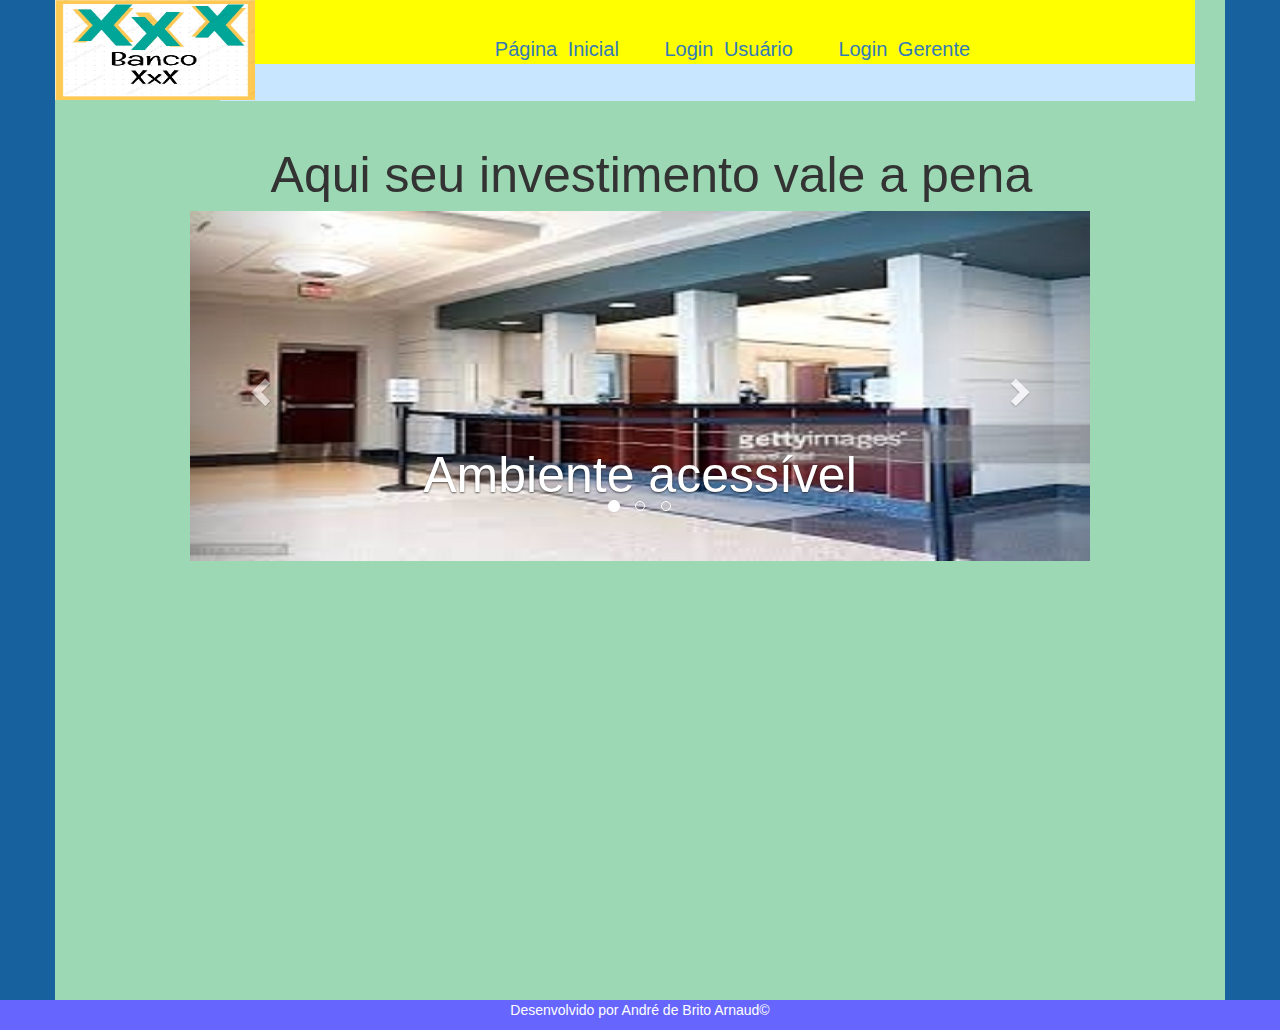
<file: Simulador bancário JavaScript/src/index.html>
<!DOCTYPE html>
<html lang="pt-br">

<head>
    <meta charset="UTF-8">
    <meta name="viewport" content="width=device-width, initial-scale=1.0">
    <meta http-equiv="X-UA-Compatible" content="ie=edge">
    <link rel="stylesheet" type="text/css" href="../css/estiloLayout.css">
    <link rel="stylesheet" href="https://stackpath.bootstrapcdn.com/bootstrap/4.1.3/css/bootstrap.min.css" integrity="sha384-MCw98/SFnGE8fJT3GXwEOngsV7Zt27NXFoaoApmYm81iuXoPkFOJwJ8ERdknLPMO" crossorigin="anonymous">
    <script src="https://code.jquery.com/jquery-3.3.1.slim.min.js" integrity="sha384-q8i/X+965DzO0rT7abK41JStQIAqVgRVzpbzo5smXKp4YfRvH+8abtTE1Pi6jizo" crossorigin="anonymous"></script>
    <script src="https://cdnjs.cloudflare.com/ajax/libs/popper.js/1.14.3/umd/popper.min.js" integrity="sha384-ZMP7rVo3mIykV+2+9J3UJ46jBk0WLaUAdn689aCwoqbBJiSnjAK/l8WvCWPIPm49" crossorigin="anonymous"></script>
    <script src="https://stackpath.bootstrapcdn.com/bootstrap/4.1.3/js/bootstrap.min.js" integrity="sha384-ChfqqxuZUCnJSK3+MXmPNIyE6ZbWh2IMqE241rYiqJxyMiZ6OW/JmZQ5stwEULTy" crossorigin="anonymous"></script>
    <link rel="stylesheet" href="http://maxcdn.bootstrapcdn.com/bootstrap/3.3.4/css/bootstrap.min.css">
    <script src="https://ajax.googleapis.com/ajax/libs/jquery/1.11.1/jquery.min.js"></script>
    <script src="http://maxcdn.bootstrapcdn.com/bootstrap/3.3.4/js/bootstrap.min.js"></script>
    <script src="../JS/classes.js"></script>
    <script defer src="../JS/scriptIndex.js"></script>
    <title>Banco XxX - Página inicial</title>
</head>

<body class="body">

    <section class="container">
        <header>
            <figure class="logotipo">
                <a href="../src/index.html">
                    <img class="logo-banco" src="../img/logo/bancoXxX Logo.jpg" alt="banner">
                </a>
            </figure>
            <nav class="navtopo">
                <a class="link" href="../src/index.html">Página Inicial</a>
                <a class="link" href="../src/loginUsuario.html">Login Usuário</a>
                <a class="link" href="../src/loginGerente.html">Login Gerente</a>
                <div id="areaLogado" class="areaLogado"></div>
            </nav>
        </header>
        <!--ACERTAR AREA POS LOGAR-->
        <div class="carousel">
            <figure class="carrousel">&nbsp; &nbsp; &nbsp; Aqui seu investimento vale a pena</figure>
            <div id="carousel-example-generic" class="carousel slide" data-ride="carousel">
                <ol class="carousel-indicators">
                    <li data-target="#carousel-example-generic" data-slide-to="0" class="active"></li>
                    <li data-target="#carousel-example-generic" data-slide-to="1"></li>
                    <li data-target="#carousel-example-generic" data-slide-to="2"></li>
                </ol>
                <div class="carousel-inner" role="listbox">
                    <div class="item active">
                        <img src="../img/carrousel/banco1.jpg" alt="banner">
                        <div class="carousel-caption">
                            Ambiente acessível
                        </div>
                    </div>
                    <div class="item">
                        <img src="../img/carrousel/banco2.jpg" alt="banner">
                        <div class="carousel-caption">
                            Investimentos seguros
                        </div>
                    </div>
                    <div class="item">
                        <img src="../img/carrousel/banco3.jpg" alt="banner">
                        <div class="carousel-caption">
                            Crédito instantâneo
                        </div>
                    </div>

                </div>
                <a class="left carousel-control" href="#carousel-example-generic" role="button" data-slide="prev">
                    <span class="glyphicon glyphicon-chevron-left" aria-hidden="true"></span>
                    <span class="sr-only">Previous</span>
                </a>
                <a class="right carousel-control" href="#carousel-example-generic" role="button" data-slide="next">
                    <span class="glyphicon glyphicon-chevron-right" aria-hidden="true"></span>
                    <span class="sr-only">Next</span>
                </a>
            </div>
        </div>

    </section>
    <footer class="rodape">Desenvolvido por André de Brito Arnaud&copy;</footer>
</body>

</html>
</file>
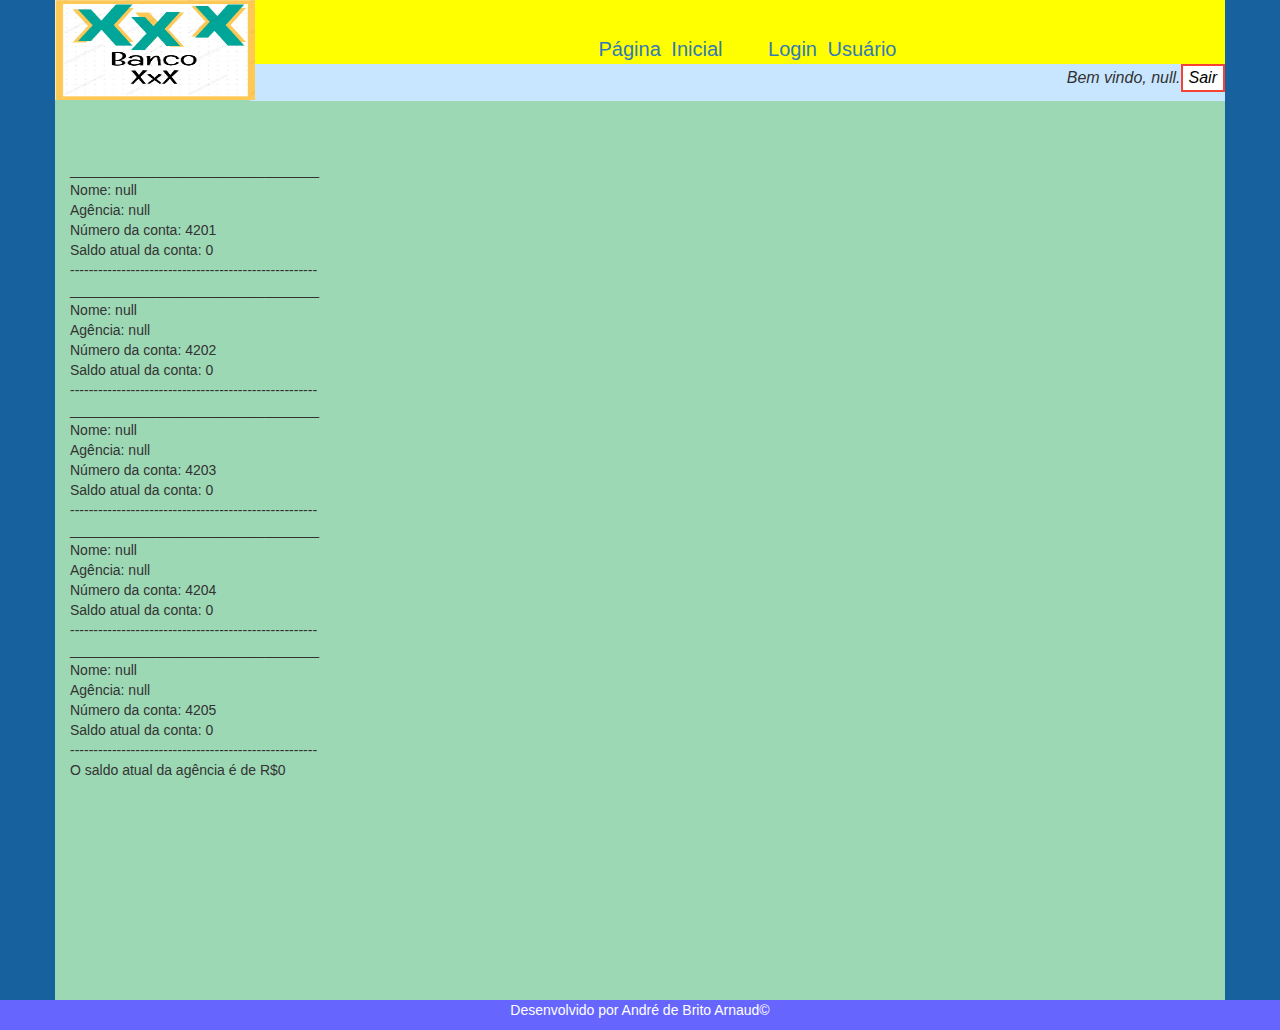
<file: Simulador bancário JavaScript/src/gerenteLogado.html>
<!DOCTYPE html>
<html lang="pt-br">

<head>
    <meta charset="UTF-8">
    <link rel="stylesheet" type="text/css" href="../css/estiloLayout.css">
    <link rel="stylesheet" href="http://maxcdn.bootstrapcdn.com/bootstrap/3.3.4/css/bootstrap.min.css">
    <meta name="viewport" content="width=device-width, initial-scale=1.0">
    <meta http-equiv="X-UA-Compatible" content="ie=edge">
    <script src="../JS/classes.js"></script>
    <script defer src="../JS/scriptGerenteLogado.js"></script>
    <title>Banco XxX - Bem vindo, Gerente</title>
</head>



<body class="body">

    <section class="container">
        <header>
            <figure class="logotipo">
                <a href="../src/index.html">
                    <img class="logo-banco" src="../img/logo/bancoXxX Logo.jpg" alt="banner">
                </a>
            </figure>
            <nav class="navtopo-login">
                <a class="link" href="../src/index.html">Página Inicial</a>
                <a class="link" href="../src/loginUsuario.html">Login Usuário</a>
                <div id="areaLogado" class="areaLogado"></div>
            </nav>
        </header>
        <div id="informacoesAcionistas" class="informacoesAcionistas"></div>
        <div id="informacoesAgencia" class="informacoesAgencia"></div>
    </section>
    <footer class="rodape">Desenvolvido por André de Brito Arnaud&copy;</footer>
</body>

</html>
</file>
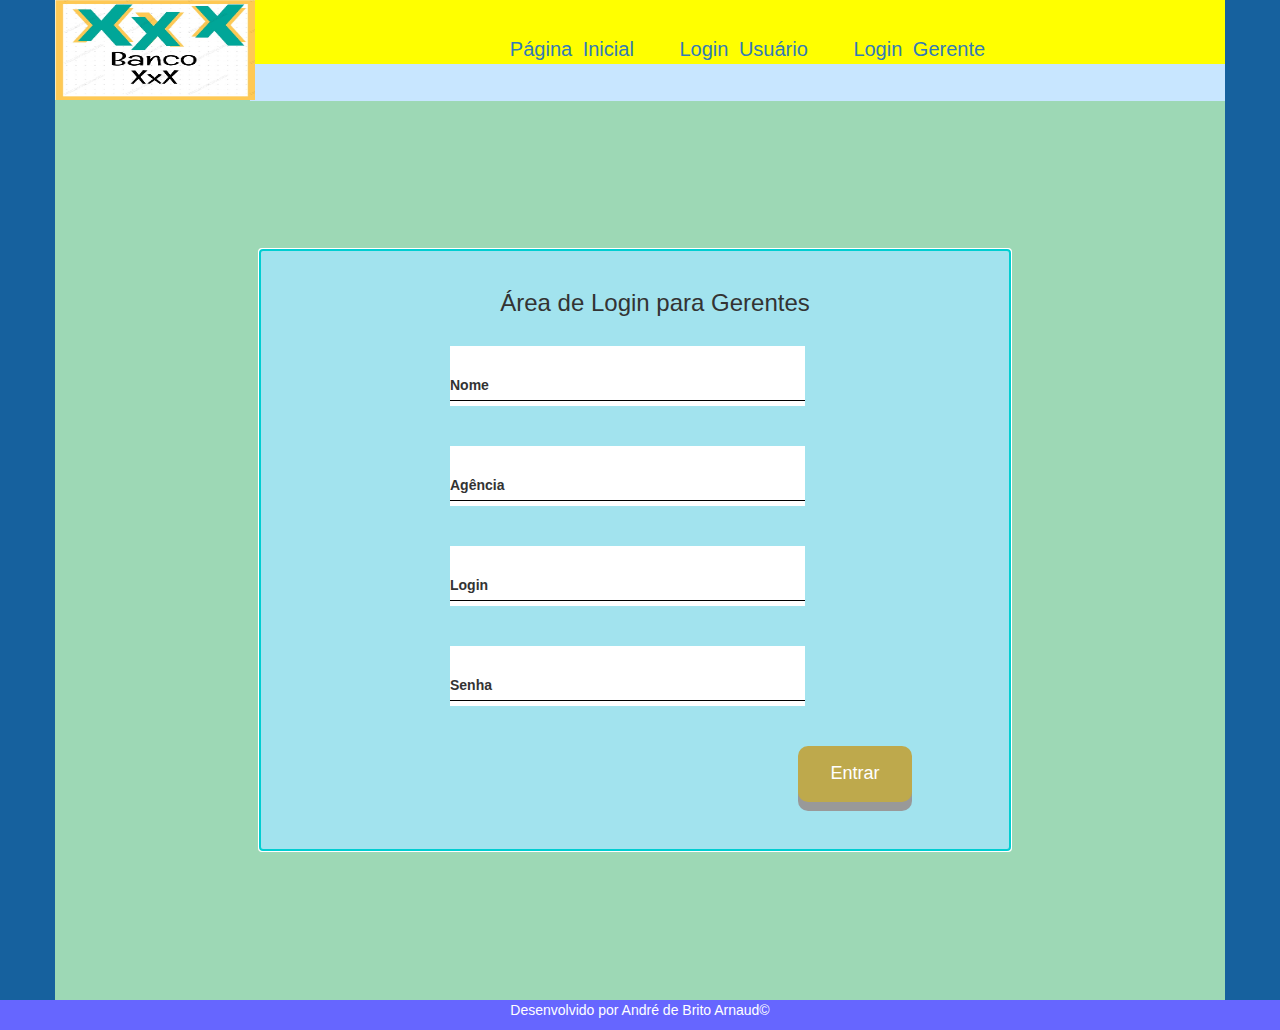
<file: Simulador bancário JavaScript/src/loginGerente.html>
<!DOCTYPE html>
<html lang="pt-br">

<head>
    <meta charset="UTF-8">
    <link rel="stylesheet" type="text/css" href="../css/estiloLayout.css">
    <link rel="stylesheet" href="http://maxcdn.bootstrapcdn.com/bootstrap/3.3.4/css/bootstrap.min.css">
    <meta name="viewport" content="width=device-width, initial-scale=1.0">
    <meta http-equiv="X-UA-Compatible" content="ie=edge">
    <script src="../JS/classes.js"></script>
    <script src="../JS/scriptLoginGerente.js"></script>
    <title>Banco XxX - Login de Gerente</title>
</head>



<body class="body">

    <section class="container">
        <header>
            <figure class="logotipo">
                <a href="../src/index.html">
                    <img class="logo-banco" src="../img/logo/bancoXxX Logo.jpg" alt="banner">
                </a>
            </figure>
            <nav class="navtopo-login">
                <a class="link" href="../src/index.html">Página Inicial</a>
                <a class="link" href="../src/loginUsuario.html">Login Usuário</a>
                <a class="link" href="../src/loginGerente.html">Login Gerente</a>
                <div id="areaLogado" class="areaLogado"></div>
            </nav>
        </header>
        <div id="areaDeLogin" class="areaDeLogin">

            <br>
            <h3>Área de Login para Gerentes</h3>
            <br>
            <!--nome-->
            <div class="form">

                <input type="text" name="loginNome" id="loginNome" required autocomplete="off" />
                <label for="name" class="label-name">
                    <span class="content-name">Nome</span>
                </label>
            </div>
            <!--agencia-->
            <div class="form">

                <input type="text" name="loginNome" id="loginAgencia" required autocomplete="off" />
                <label for="name" class="label-name">
                    <span class="content-name">Agência</span>
                </label>
            </div>
            <!--login-->
            <div class="form">

                <input type="text" name="loginNome" id="loginAdm" required autocomplete="off" />
                <label for="name" class="label-name">
                    <span class="content-name">Login</span>
                </label>
            </div>
            <!--senha-->
            <div class="form">

                <input type="password" name="loginNome" id="loginSenha" required autocomplete="off" />
                <label for="name" class="label-name">
                    <span class="content-name">Senha</span>
                </label>
            </div>

            <button id="loginSubmmit" class="botaoLoginGerente" onclick="checkaLoginGerente()">Entrar</button>
        </div>
    </section>
    <footer class="rodape">Desenvolvido por André de Brito Arnaud&copy;</footer>
</body>

</html>
</file>
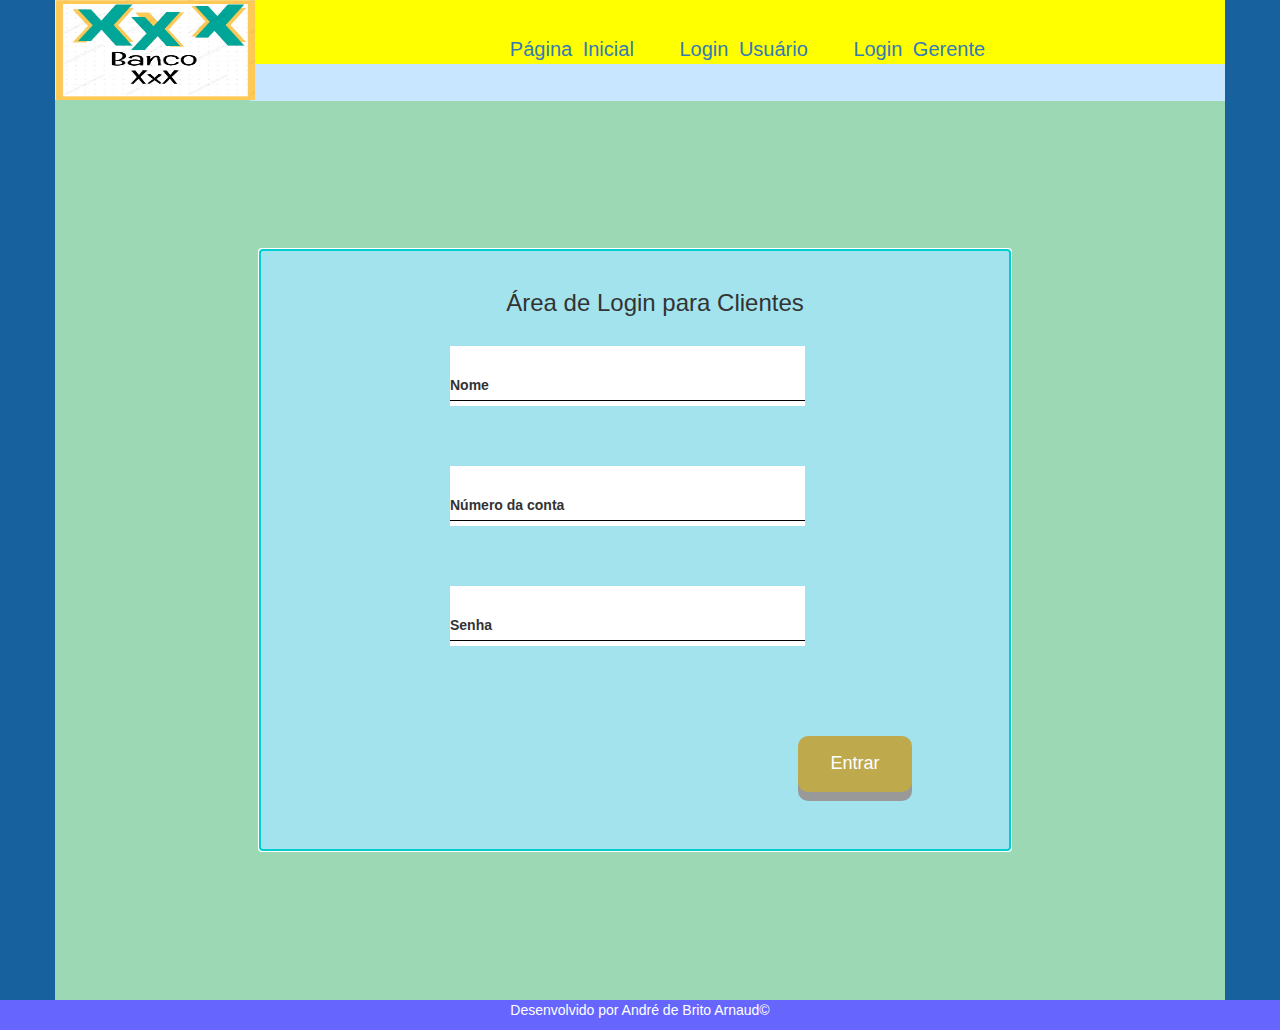
<file: Simulador bancário JavaScript/src/loginUsuario.html>
<!DOCTYPE html>
<html lang="pt-br">

<head>
    <meta charset="UTF-8">
    <link rel="stylesheet" type="text/css" href="../css/estiloLayout.css">
    <link rel="stylesheet" href="http://maxcdn.bootstrapcdn.com/bootstrap/3.3.4/css/bootstrap.min.css">
    <meta name="viewport" content="width=device-width, initial-scale=1.0">
    <meta http-equiv="X-UA-Compatible" content="ie=edge">
    <script src="../JS/classes.js"></script>
    <script src="../JS/scriptLoginUsuario.js"></script>
    <title>Banco XxX - Login de Clientes</title>
</head>



<body class="body">

    <section class="container">
        <header>
            <figure class="logotipo">
                <a href="../src/index.html">
                    <img class="logo-banco" src="../img/logo/bancoXxX Logo.jpg" alt="banner">
                </a>
            </figure>
            <nav class="navtopo-login">
                <a class="link" href="../src/index.html">Página Inicial</a>
                <a class="link" href="../src/loginUsuario.html">Login Usuário</a>
                <a class="link" href="../src/loginGerente.html">Login Gerente</a>
                <div id="areaLogado" class="areaLogado"></div>
            </nav>
        </header>
        <div id="areaDeLogin" class="areaDeLogin">
            <br>
            <h3>Área de Login para Clientes</h3>

            <br>
            <!--nome-->
            <div class="form">

                <input type="text" name="loginNome" id="loginNome" required autocomplete="off" />
                <label for="name" class="label-name">
                    <span class="content-name">Nome</span>
                </label>
            </div>
            <br>
            <!--conta-->
            <div class="form">

                <input type="text" name="loginNome" id="loginNumeroDaConta" required autocomplete="off" />
                <label for="name" class="label-name">
                    <span class="content-name">Número da conta</span>
                </label>
            </div>
            <br>
            <!--senha-->
            <div class="form">

                <input type="password" name="loginNome" id="loginSenha" required autocomplete="off" />
                <label for="name" class="label-name">
                    <span class="content-name">Senha</span>
                </label>
            </div>

            <button id="loginSubmmit" class="botaoLoginCliente" onclick="remontaCliente()">Entrar</button>

        </div>
    </section>
    <footer class="rodape">Desenvolvido por André de Brito Arnaud&copy;</footer>
</body>

</html>
</file>
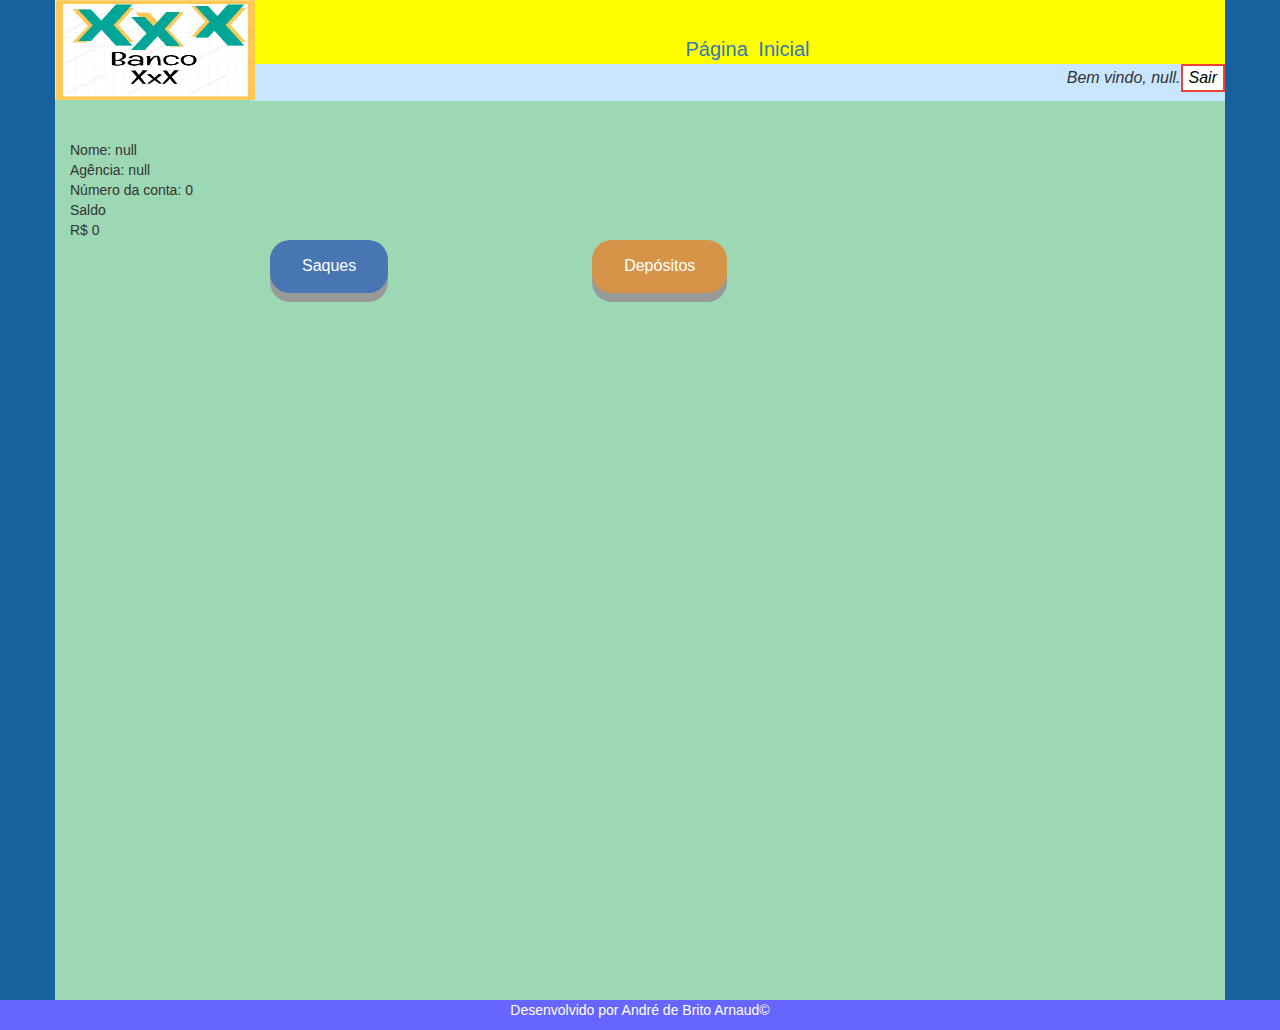
<file: Simulador bancário JavaScript/src/usuarioLogado.html>
<!DOCTYPE html>
<html lang="pt-br">

<head>
    <meta charset="UTF-8">
    <link rel="stylesheet" type="text/css" href="../css/estiloLayout.css">
    <link rel="stylesheet" href="http://maxcdn.bootstrapcdn.com/bootstrap/3.3.4/css/bootstrap.min.css">
    <meta name="viewport" content="width=device-width, initial-scale=1.0">
    <meta http-equiv="X-UA-Compatible" content="ie=edge">
    <script src="../JS/classes.js"></script>
    <script defer src="../JS/scriptUsuarioLogado.js"></script>
    <title>Banco XxX - Bem vindo à sua conta online!</title>
</head>



<body class="body">

    <section class="container">
        <header>
            <figure class="logotipo">
                <a href="../src/index.html">
                    <img class="logo-banco" src="../img/logo/bancoXxX Logo.jpg" alt="banner">
                </a>
            </figure>
            <nav class="navtopo-login">
                <a class="link" href="../src/index.html">Página Inicial</a>
                <div id="areaLogado" class="areaLogado"></div>
            </nav>
        </header>
        <div id="informacoesUsuario" class="informacoesUsuario"></div>
        <div id="saldo" class="saldo">Saldo<br>
            <div id="valorSaldoAtual"></div>
        </div>
        <div id="botoesOperaçoes" class="botoesOperaçoes">
            <button class="botaoSaque" onclick="acionistaIniciarSaque()">Saques</button>
            <button class="botaoDeposito" onclick="acionistaIniciarDeposito()">Depósitos</button>
        </div>
        <div id="saque" class="saque"></div>
        <div id="deposito" class="deposito"></div>
    </section>
    <footer class="rodape">Desenvolvido por André de Brito Arnaud&copy;</footer>
</body>

</html>
</file>
<file: Simulador bancário JavaScript/css/estiloLayout.css>
@charset "utf-8";
.body {
    background: rgb(22, 97, 158);
}

.link {
    word-spacing: 5px;
}

.botaoLogout {
    background-color: white;
    color: black;
    border: 2px solid #f44336;
    -webkit-transition-duration: 0.4s;
    transition-duration: 0.4s;
}

.botaoLogout:hover {
    background-color: #f44336;
    color: white;
}

.botaoLoginGerente {
    background-color: rgb(190, 169, 76);
    border: none;
    color: white;
    padding: 15px 32px;
    text-align: center;
    text-decoration: none;
    display: inline-block;
    font-size: 18px;
    border-radius: 10px;
    margin-left: 400px;
    margin-top: 0px;
    box-shadow: 0 9px #999;
    outline: none;
}

.botaoLoginGerente:hover {
    background-color: #3e8e41;
}

.botaoLoginGerente:active {
    background-color: #3e8e41;
    box-shadow: 0 5px #666;
    transform: translateY(4px);
}

.botaoLoginCliente {
    background-color: rgb(190, 169, 76);
    border: none;
    color: white;
    padding: 15px 32px;
    text-align: center;
    text-decoration: none;
    display: inline-block;
    font-size: 18px;
    border-radius: 10px;
    margin-left: 400px;
    margin-top: 50px;
    box-shadow: 0 9px #999;
    outline: none;
}

.botaoLoginCliente:hover {
    background-color: #3e8e41;
}

.botaoLoginCliente:active {
    background-color: #3e8e41;
    box-shadow: 0 5px #666;
    transform: translateY(4px);
}

.botaoSaque {
    background-color: rgb(72, 118, 179);
    border: none;
    color: white;
    padding: 15px 32px;
    text-align: center;
    text-decoration: none;
    display: inline-block;
    font-size: 16px;
    border-radius: 20px;
    margin-left: 200px;
    box-shadow: 0 9px #999;
    outline: none;
}

.botaoSaque:hover {
    color: #0e0d0d;
    font-style: italic;
    font-size: 18px;
    background-color: rgb(73, 209, 214);
}

.botaoSaque:active {
    background-color: #bb3b24;
    box-shadow: 0 5px #666;
    transform: translateY(4px);
}

.botaoDeposito {
    background-color: rgb(214, 148, 73);
    border: none;
    color: white;
    padding: 15px 32px;
    text-align: center;
    text-decoration: none;
    display: inline-block;
    font-size: 16px;
    border-radius: 20px;
    margin-left: 200px;
    box-shadow: 0 9px #999;
    outline: none;
}

.botaoDeposito:hover {
    color: #0e0d0d;
    background-color: rgb(248, 193, 130);
}

.botaoDeposito:active {
    background-color: #bb3b24;
    box-shadow: 0 5px #666;
    transform: translateY(4px);
}

.areaLogado {
    height: 20px;
    width: auto;
    font-size: 16px;
    font-family: Arial, Helvetica, sans-serif;
    font-style: italic;
    padding: 0, 0, 0, 0;
    margin-top: 0px;
    margin-left: 0px;
    padding-bottom: 37px;
    word-spacing: 0px;
    text-align: right;
    background-color: rgb(200, 230, 255);
}

.areaDeLogin {
    background: rgb(162, 227, 238);
    margin-top: auto;
    width: 750px;
    height: 600px;
    padding-left: 40px;
    margin-top: 150px;
    margin-left: 190px;
    margin-right: 50px;
    outline: auto;
    outline-width: 1px;
    outline-color: darkturquoise;
    text-align: center;
}

.label_logado {
    font-size: 12px;
    word-spacing: 0px;
    margin-top: 20px;
}

.container {
    width: 850px;
    height: 1000px;
    background-color: rgb(157, 216, 181);
    margin: 0 auto;
}

.logotipo {
    width: 200px;
    height: 50px;
    color: #FFF;
    float: left;
    margin-top: 0px;
    margin-left: auto;
}

.logo-banco {
    width: 200px;
    height: 100px;
    margin-top: 0px;
    margin-left: -15px;
}

.navtopo {
    width: 975px;
    height: 100px;
    background-color: #FF0;
    font-size: 20px;
    word-spacing: 40px;
    margin: 0px 0px 40px 150px;
    padding: 35px 0px 0px 0px;
    text-align: center;
}

.navtopo-login {
    width: 975px;
    height: 100px;
    background-color: #FF0;
    font-size: 20px;
    word-spacing: 40px;
    margin: 0px 0px 40px 180px;
    padding: 35px 0px 0px 0px;
    text-align: center;
}

.carousel {
    height: 350px;
    width: 900px;
    margin: 0 auto;
    font-size: 50px;
}

.rodape {
    height: 30px;
    padding-bottom: 10px;
    background-color: #66F;
    color: #FFF;
    text-align: center;
}

.img {
    height: 800px;
}

.form {
    margin: 0px 0px 40px 150px;
    width: 50%;
    position: relative;
    height: 60px;
    overflow: hidden;
    background-color: #CCC;
}

.content-name {
    position: absolute;
    bottom: 5px;
    left: 0px;
    transition: all 0.3s ease;
}

.form input {
    width: 100%;
    height: 100%;
    color: #595f6e;
    padding-top: 20px;
    border: none;
    outline: none;
}

.form label {
    position: absolute;
    bottom: 0px;
    left: 0%;
    width: 100%;
    height: 100%;
    pointer-events: none;
    border-bottom: 1px solid black;
}

.form label::after {
    content: "";
    position: absolute;
    left: 0px;
    bottom: -2px;
    height: 100%;
    width: 100%;
    border-bottom: 2px solid #5fa8d3;
    transform: translateX(-100%);
    transition: tranform 0.3s ease;
}

.form input:focus+.label-name .content-name,
.form input:valid+.label-name .content-name {
    transform: translateY(-150%);
    font-size: 14px;
    color: #5fa8d3;
}

.form input:focus+.label-name::after,
.form input:valid+.label-name::after {
    transform: translateX(0%);
}
</file>
